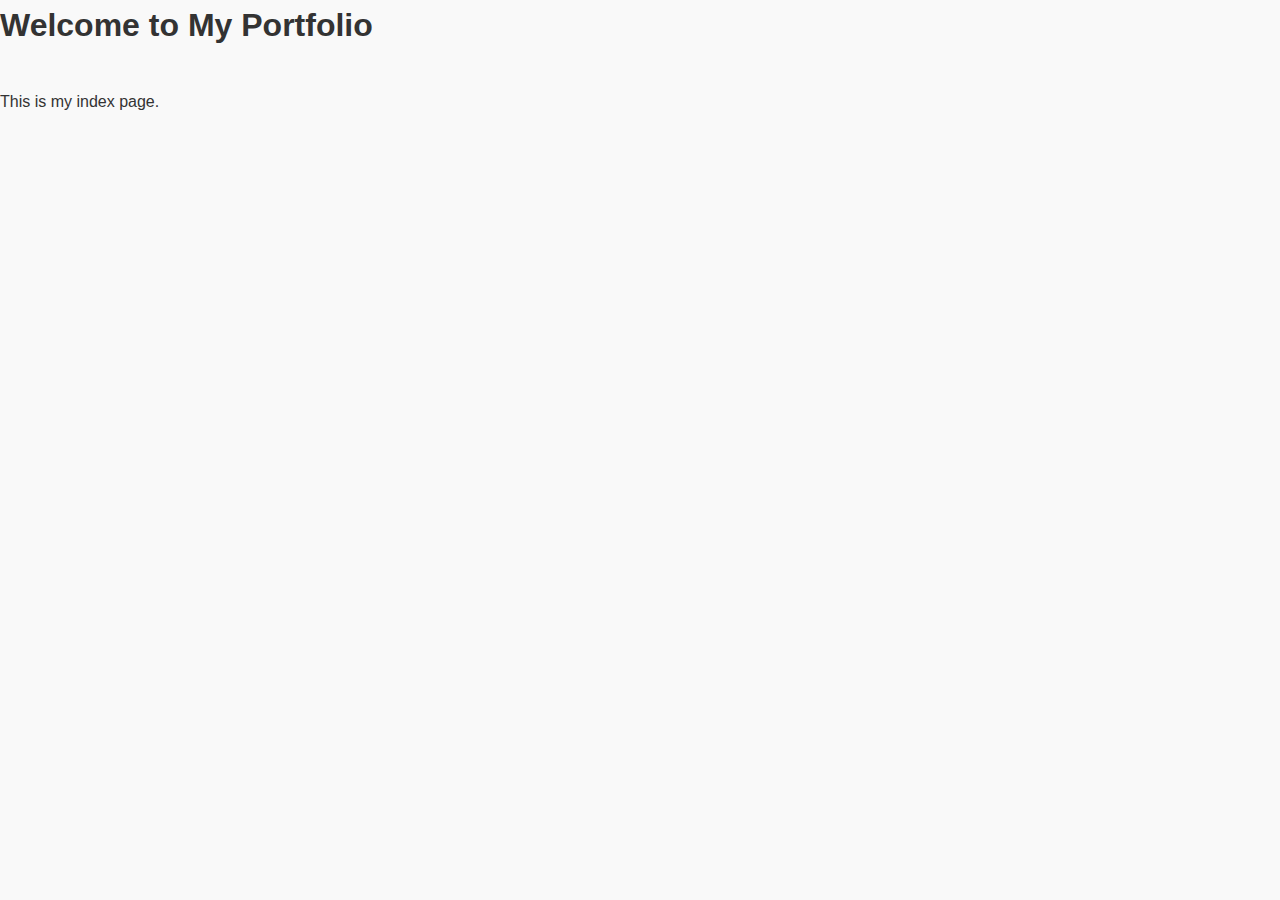
<file: css_basic/index.html>
<!DOCTYPE html>
<html lang="en">
<head>
    <meta charset="UTF-8">
    <title>My Page</title>
    <link href="base.css" rel="stylesheet">
    <link href="styles.css" rel="stylesheet">
</head>
<body>
    <h1>Welcome to My Portfolio</h1>
    <p>This is my index page.</p>
</body>
</html>
</file>
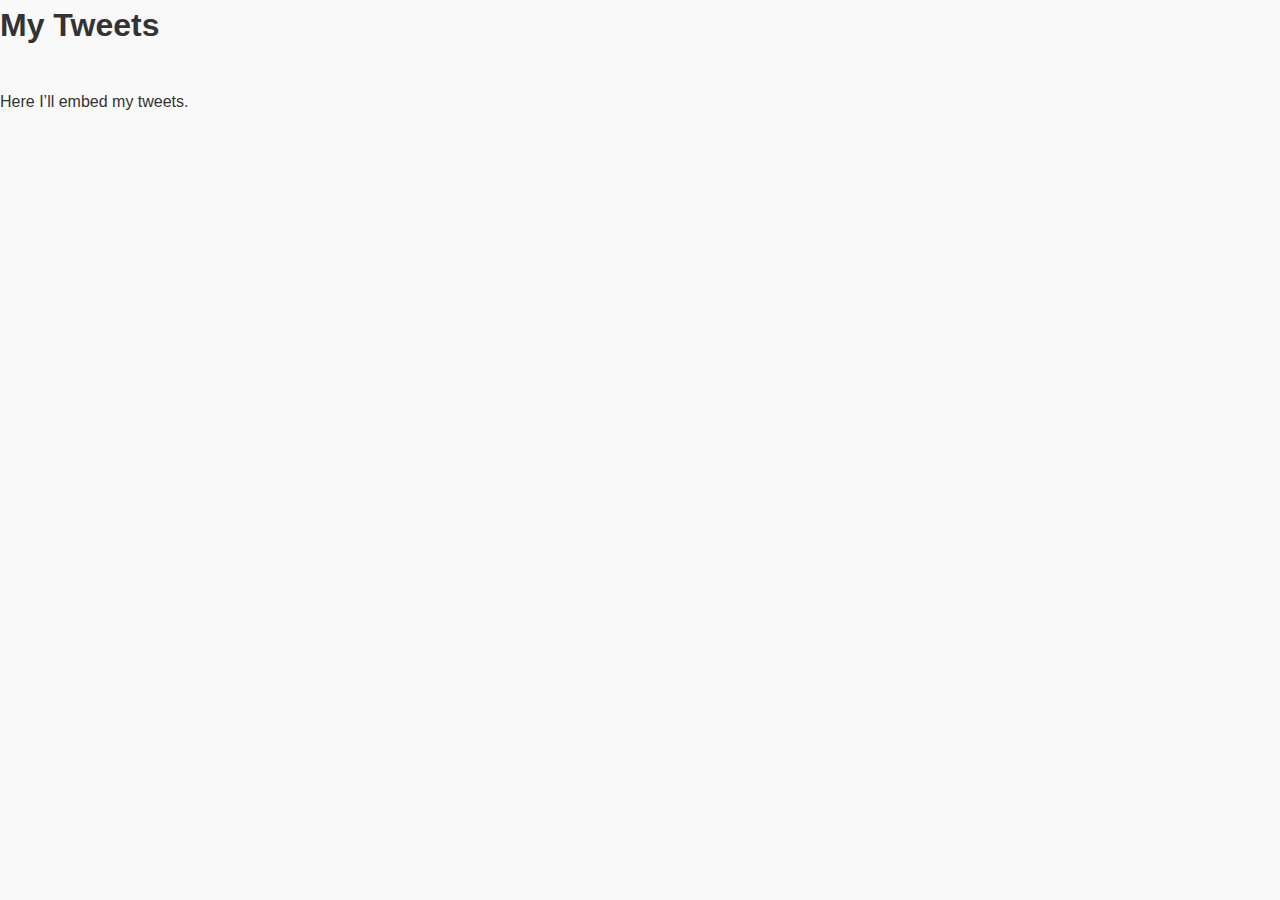
<file: css_basic/tweets.html>
<!DOCTYPE html>
<html lang="en">
<head>
    <meta charset="UTF-8">
    <title>My Tweets</title>
    <link href="base.css" rel="stylesheet">
    <link href="styles.css" rel="stylesheet">
</head>
<body>
    <h1>My Tweets</h1>
    <p>Here I’ll embed my tweets.</p>
</body>
</html>
</file>
<file: css_basic/base.css>
body { 
    margin: 0;
    padding: 0;
    font-family: Arial, Helvetica, sans-serif;
    line-height: 1.6;
    background-color: #f9f9f9;
    color: #333;
}

h1, h2, h3, h5 h6 {
    margin-top: 0;
}

a {color: #0073e6;
text-decoration: none;
}

a:hover {
    text-decoration: underline;
}
</file>
<file: css_basic/styles.css>
/* styles.css */
body {
    display: flex;
    flex-direction: column;
    margin: 0;
    height: 100vh; /* full viewport height */
}

main {
    display: flex;
    flex-direction: row;
    flex: auto; /* auto height & width */
}

article {
    flex: 2;
    overflow-y: auto; 
    padding: 1rem;
}

aside {
    flex: 1;
    overflow-y: auto;
    padding: 1rem;
}

header, footer {
    background: #0073e6;
    color: white;
    padding: 1rem;
    text-align: center;
}

.logo {
    font-size: 2rem;
    color: gold;
    margin-right: 1rem;
}

article h1 {
    color: #0073e6;
    border-bottom: 2px solid #0073e6;
    padding-bottom: 0.5rem;
}

article p {
    line-height: 1.6;
}
</file>
